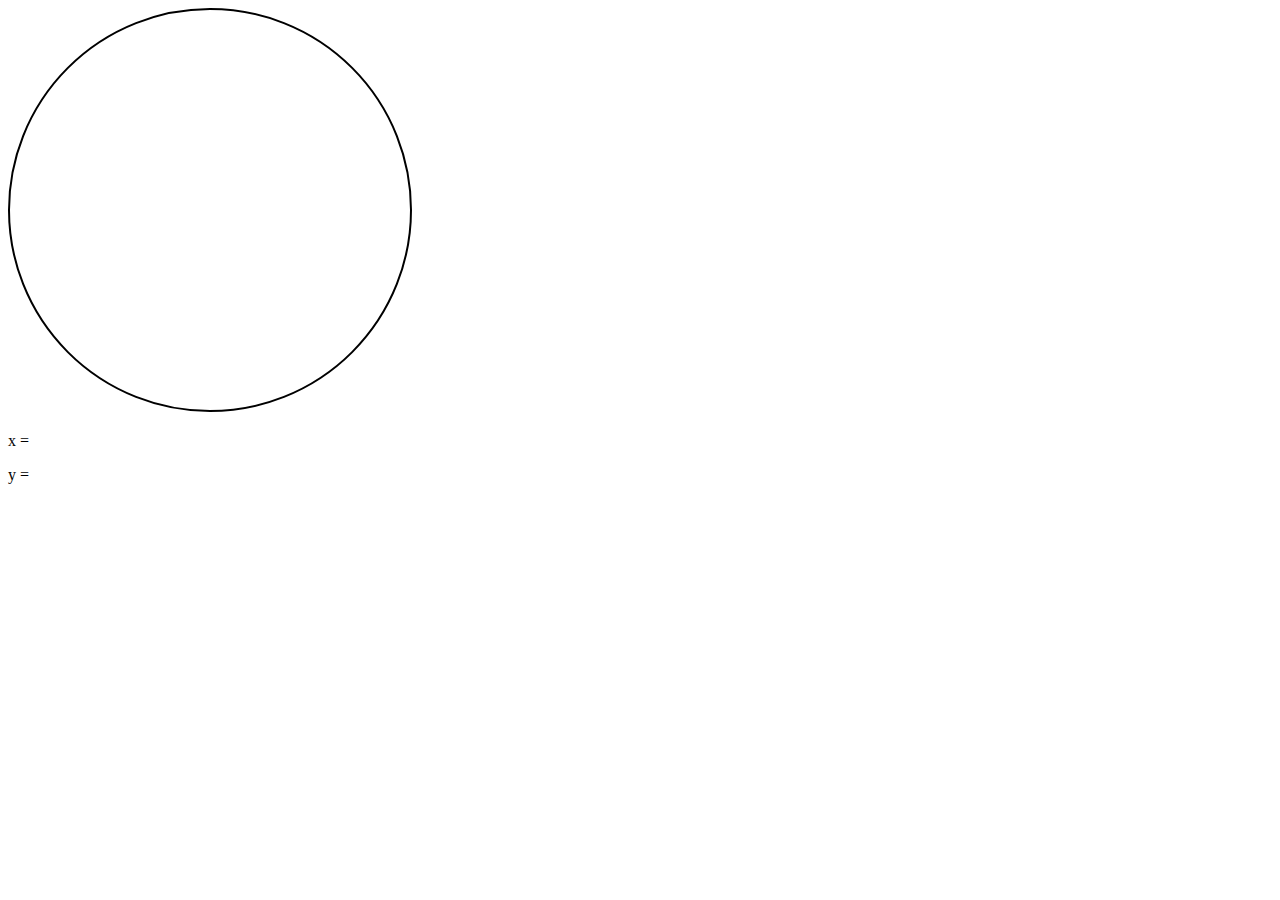
<file: 1/index.html>
<!DOCTYPE html>
<html lang="en">
<head>
    <meta charset="UTF-8">
    <title>Document</title>
    <link rel="stylesheet" href="style.css">
</head>
<body>
    <div class="circle"></div>
    <p>x = <span class="x"></span></p>
    <p>y = <span class="y"></span></p>
    
    <script src="script.js"></script>
</body>
</html>
</file>
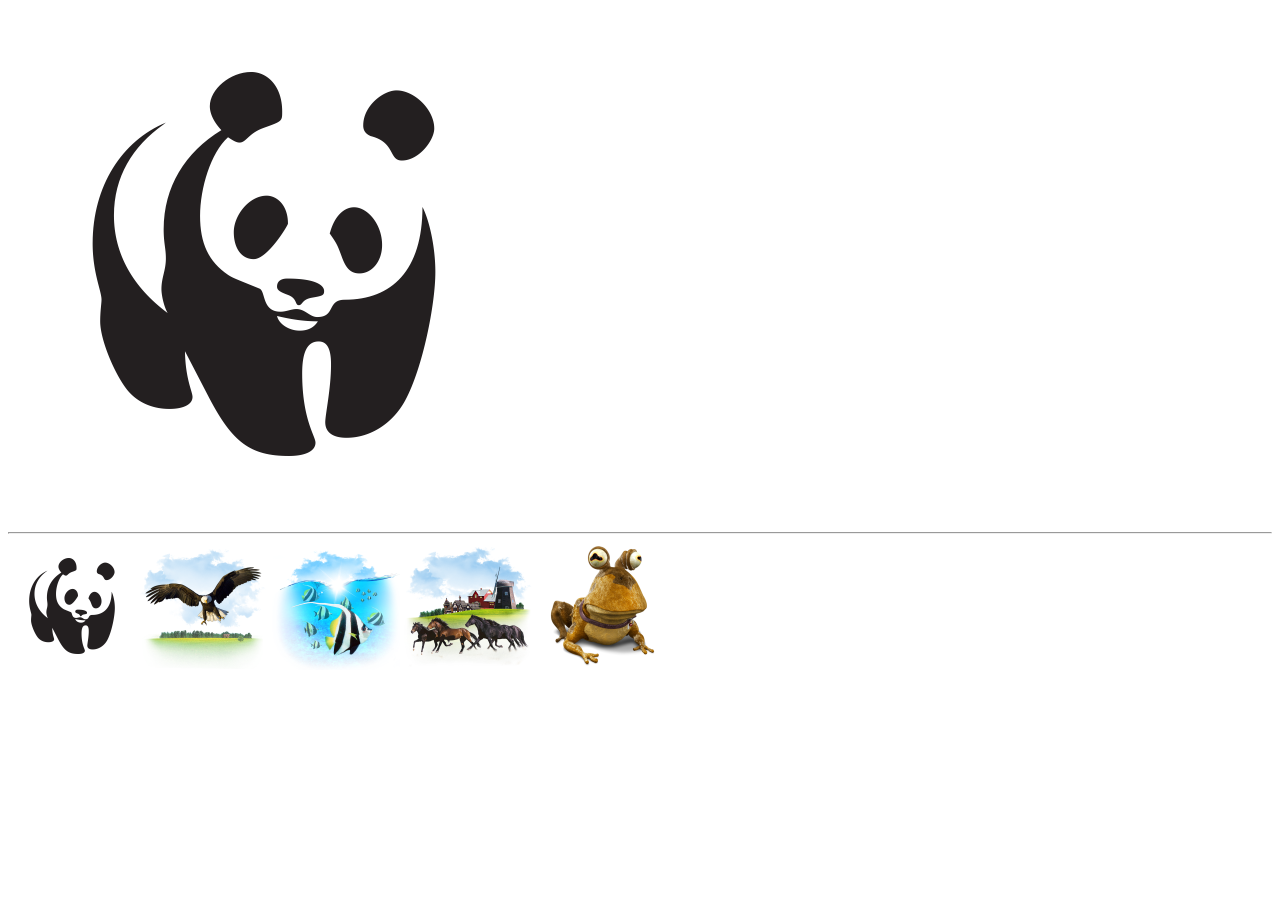
<file: 4/index.html>
<!DOCTYPE html>
<html lang="en">
<head>
    <meta charset="UTF-8">
    <title>Document</title>
    <link rel="stylesheet" href="style.css">
</head>
<body>
    
    <img src="img/5373_-_WWF-512.png" alt="" id="main">
    <hr>
    <img src="img/5373_-_WWF-512.png" alt="" class="min-img">
    <img src="img/Animals_-__Eagle.png" alt="" class="min-img">
    <img src="img/Animals_-_Fishes.png" alt="" class="min-img">
    <img src="img/Animals_-_Horses.png" alt="" class="min-img">
    <img src="img/Hypnotoad.png" alt="" class="min-img">
    
    <script src="js.js"></script>    
</body>
</html>
</file>
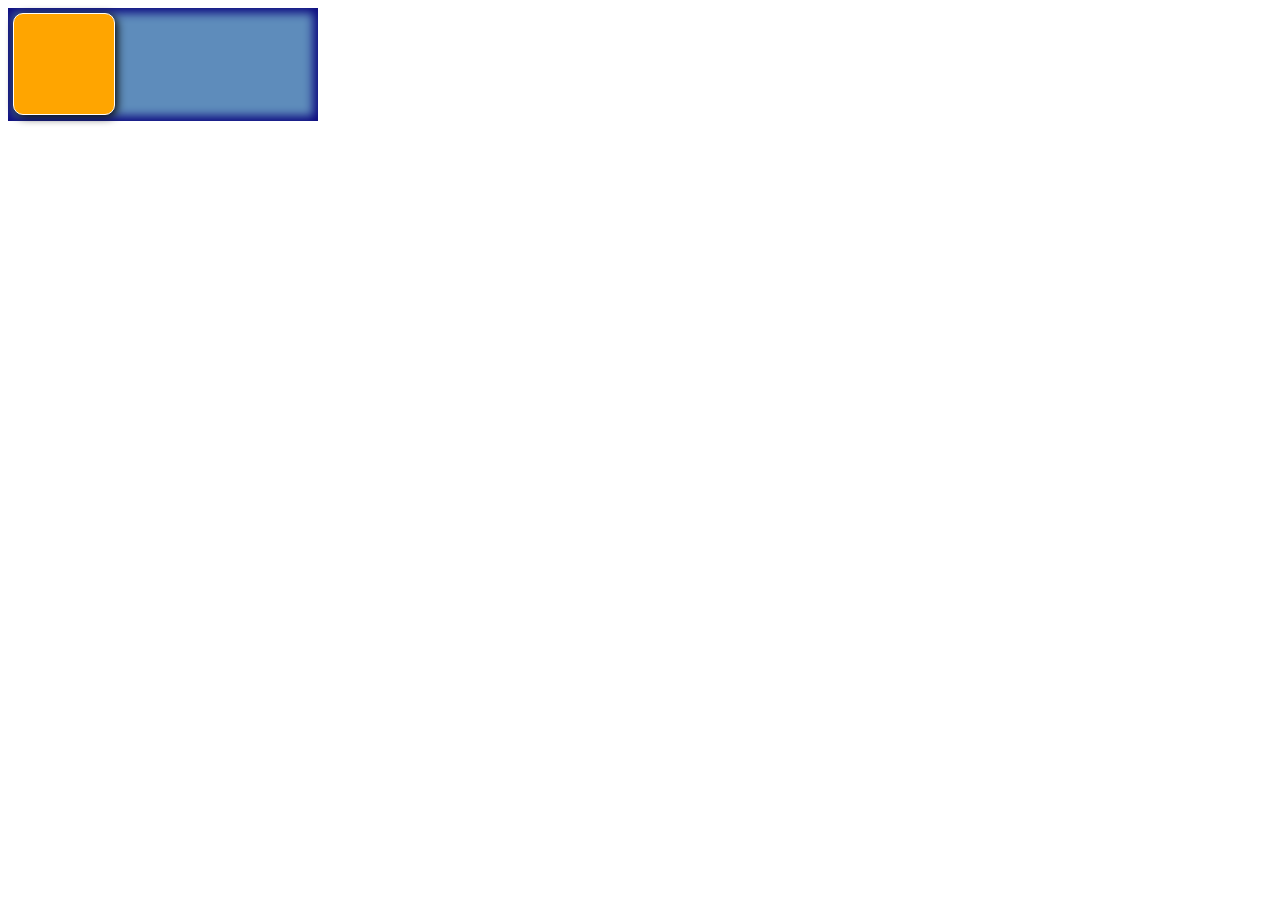
<file: 6/index.html>
<!DOCTYPE html>
<html lang="en">
<head>
    <meta charset="UTF-8">
    <title>Document</title>
    <link rel="stylesheet" href="style.css">
</head>
<body>
    <div id="container">
        <div id="block"></div>
    </div>
    
    <script src="script.js"></script>
</body>
</html>
</file>
<file: 1/style.css>
.circle{
    display: inline-block;
    width: 400px;
    height: 400px;
    border: 2px solid black;
    border-radius: 50%;
}
.x, .y{
    font-family: sans-serif;
}
</file>
<file: 4/style.css>
.min-img{
    width: 128px;
}
</file>
<file: 6/style.css>
#container{
    width: 310px;
    height: 113px;
    position: relative;
    background: rgb(94, 140, 187);
    box-shadow: inset 0px 0px 10px 5px #0e0c80;
}
#block{
    border: 1px solid #fff;
    border-radius: 10px;
    box-shadow: 2px 2px 10px black;
    width: 100px;
    height: 100px;
    background: orange;
    position: absolute;
    left: 5px;
    top: 5px;
    transition: 0.5s;
}
</file>
